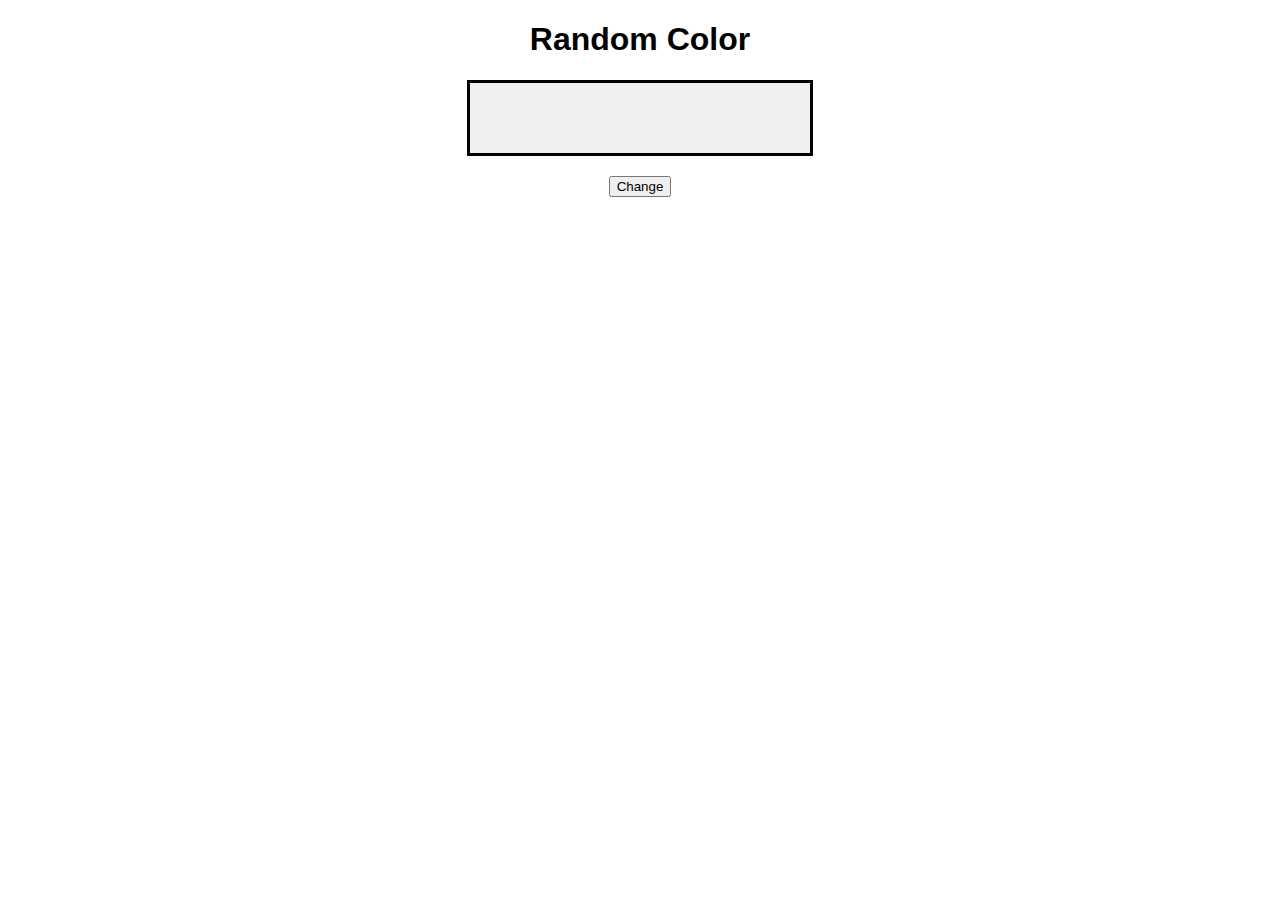
<file: awang27/index.html>
<!DOCTYPE html>
<html lang="en">

<head>

  <meta charset="UTF-8">
  <meta name="viewport" content="width=device-width, initial-scale=1.0">
  <title>Placeholder Title</title>
  <link rel="stylesheet" href="main.css">

</head>

<body>

  <div class="container">
    <h1>Random Color</h1>
    <div id="colorBox"></div>

    <div class="button-group">
      <button id="changeBtn">Change</button>
    </div>
  </div>

  <script src="script.js"></script>

</body>

</html>
</file>
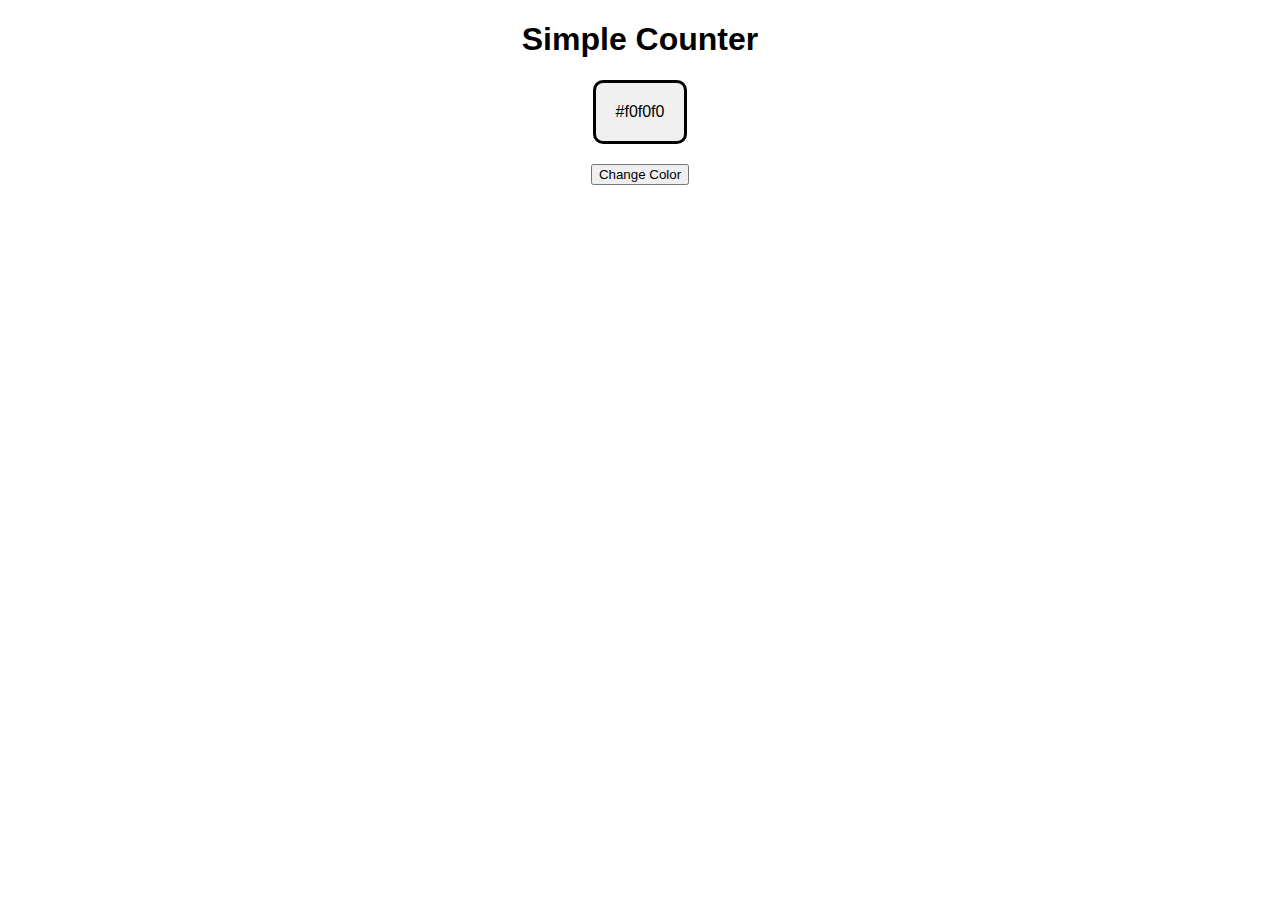
<file: bschnetz/index.html>
<!DOCTYPE html>
<html lang="en">
<head>


 <meta charset="UTF-8">
   <meta name="viewport" content="width=device-width, initial-scale=1.0">
   <title>Random Color Box</title>
   <link rel="stylesheet" href="main.css">


 </head>
<body>


 <div class="container">
   <h1>Simple Counter</h1>
   <div id="colorBox">#f0f0f0</div>


   <div class="button-group">
     <button id="changeColorBtn">Change Color</button>
     </div>
 </div>


 <script src="script.js"></script>


</body>
</html>
</file>
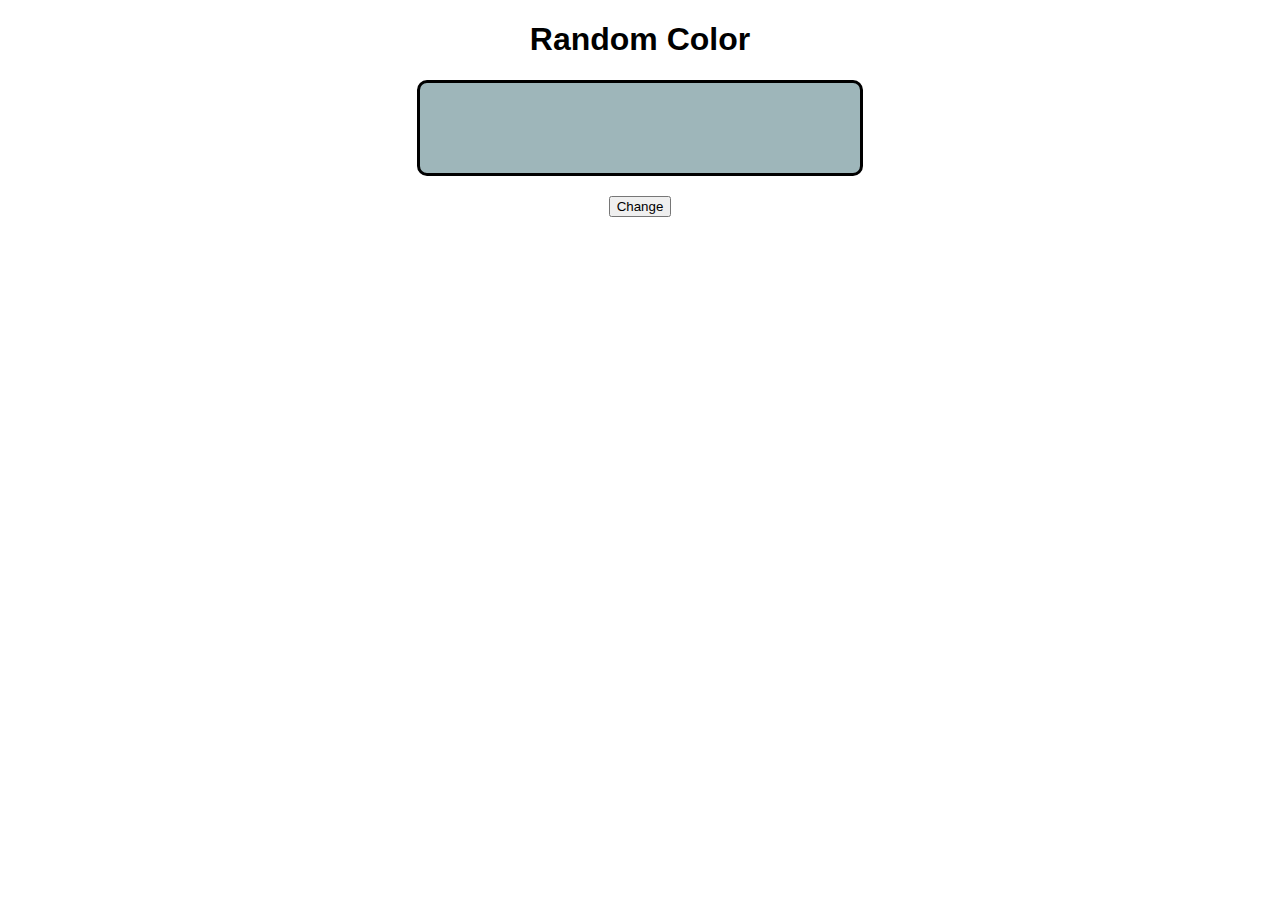
<file: enorton3/index.html>
<!DOCTYPE html>
<html lang="en">
<head>

  <meta charset="UTF-8">
    <meta name="viewport" content="width=device-width, initial-scale=1.0">
    <title>Color Button</title>
    <link rel="stylesheet" href="main.css">

  </head>
<body>

  <div class="container">
    <h1>Random Color</h1>
    <div id="colorBox"></div>

    <div class="button-group">
    <button id="changeBtn">Change</button>
      </div>
  </div>

  <script src="script.js"></script>

</body>
</html>
</file>
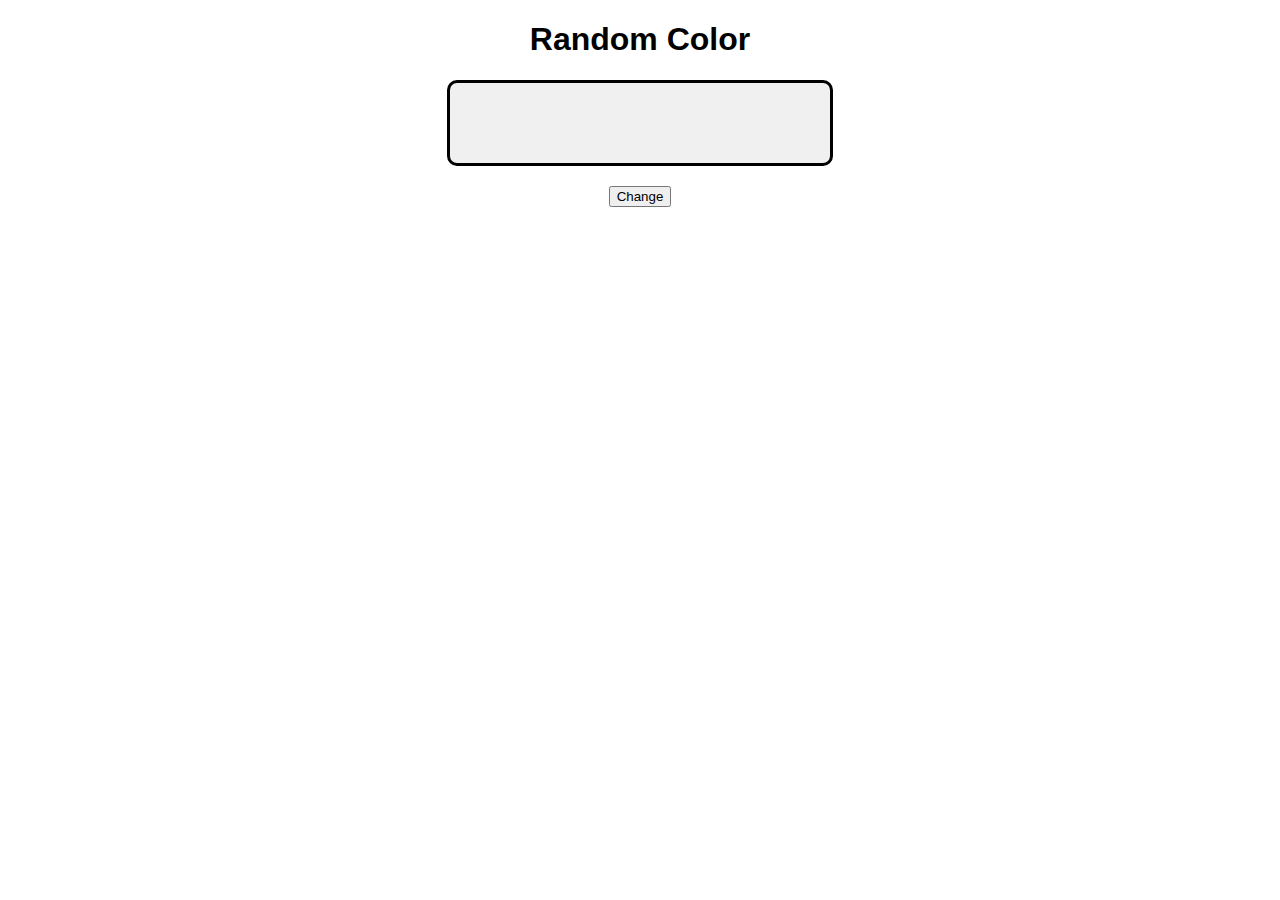
<file: nnorton2/index.html>
<!DOCTYPE html>
<html lang="en">
<head>


 <meta charset="UTF-8">
   <meta name="viewport" content="width=device-width, initial-scale=1.0">
   <title>Placeholder Title</title>
   <link rel="stylesheet" href="main.css">


 </head>
<body>


 <div class="container">
   <h1>Random Color</h1>
   <div id="counterBox"></div>


   <div class="button-group">
   <button id="changecolorBtn">Change</button>


     </div>
 </div>


 <script src="script.js"></script>


</body>
</html>
</file>
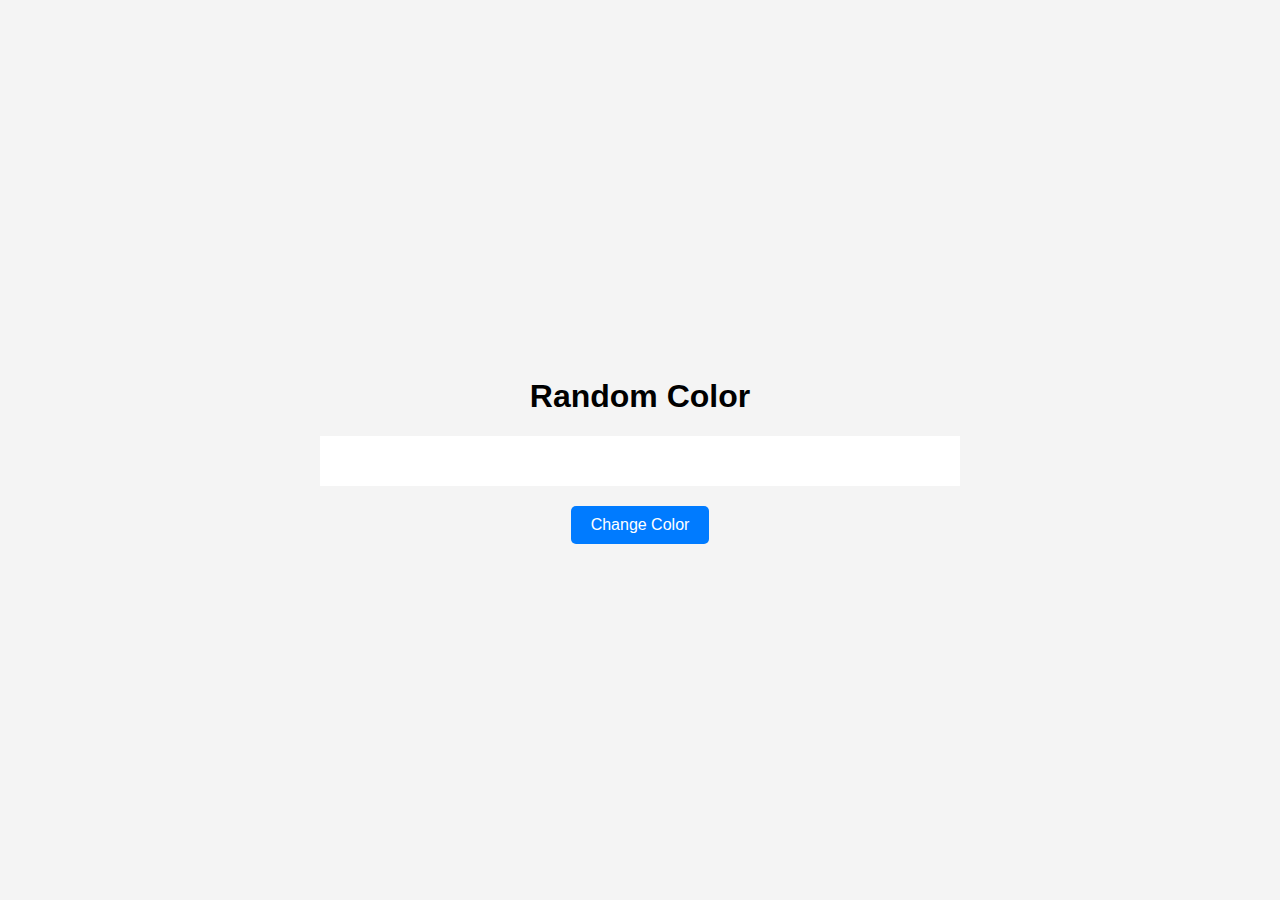
<file: sco/index.html>
<!DOCTYPE html>
<html lang="en">
<head>
    <meta charset="UTF-8">
    <meta name="viewport" content="width=device-width, initial-scale=1.0">
    <title>Random Color</title>
    <link rel="stylesheet" href="main.css">
</head>
<body>
    <h1>Random Color</h1>
    <div id="colorBar"></div>
    <button id="changeColorButton">Change Color</button>

    <script src="script.js"></script> 
</body>
</html>
</file>
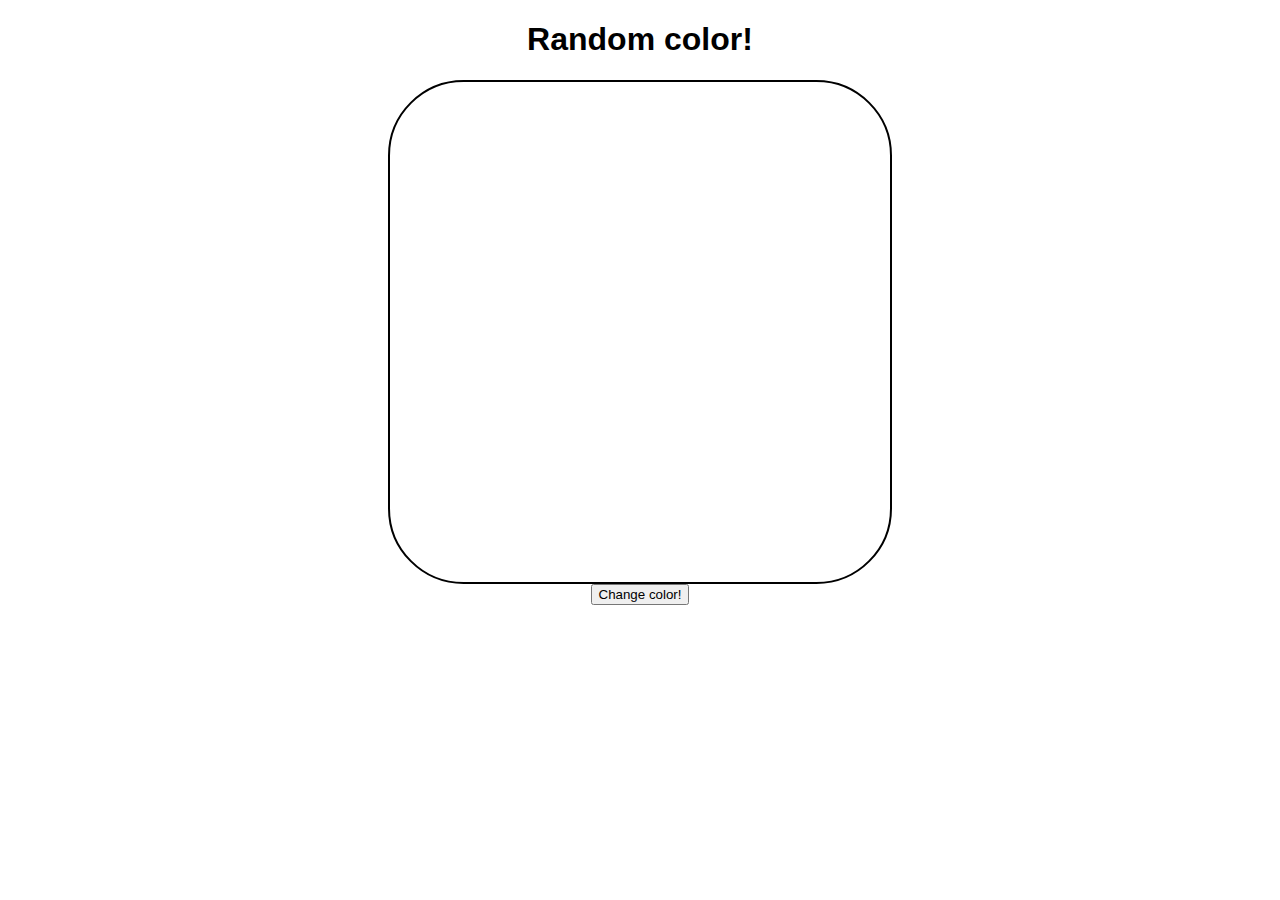
<file: wgriffi3/index.html>
<!DOCTYPE html>
<html lang="en">
<head>

  <meta charset="UTF-8">
    <meta name="viewport" content="width=device-width, initial-scale=1.0">
    <title>Random Color Button!</title>
    <link rel="stylesheet" href="main.css">

  </head>
<body>

  <div class="wrapper">
  <h1>Random color!</h1>
  <div id="color_area"></div>

  <button id="color_button">Change color!</button>
  </div>

  
  <script src="script.js"></script>



  

</body>
</html>
</file>
<file: awang27/main.css>
body {
  height: 100%;
  margin: 0;
  display: flex;
  justify-content: center;
  align-items: center;
  font-family: Arial, sans-serif;
}

.container {
  display: flex;
  flex-direction: column;
  justify-content: center;
  align-items: center;
}

#colorBox {
  border: 3px solid #000;
  padding: 20px;
  height: 30px;
  width: 300px;
  background-color: #f0f0f0;
  margin-bottom: 20px;
}

.button-group {
  display: flex;
  gap: 10px;
}
</file>
<file: bschnetz/main.css>
body {
  height: 100%;
  margin: 0;
  display: flex;
  justify-content: center;
  align-items: center;
  font-family: Arial, sans-serif;
 }
 
 
 .container {
  display: flex;
  flex-direction: column;
  justify-content: center;
  align-items: center;
 }
 
 
 #colorBox {
  border: 3px solid #000;
  padding: 20px;
  border-radius: 10px;
  background-color: #f0f0f0;
  margin-bottom: 20px;
 }
 
 
 .button-group {
  display: flex;
  gap: 10px;
 }
</file>
<file: enorton3/main.css>
body {
    height: 100%;
    margin: 0;
    display: flex;
    justify-content: center;
    align-items: center;
    font-family: Arial, sans-serif;
  }
  
  .container {
    display: flex;
    flex-direction: column;
    justify-content: center;
    align-items: center;
  }
  
  #colorBox {
    border: 3px solid #000;
    padding: 20px;
    border-radius: 10px;
    background-color: #809fa5c3;
    margin-bottom: 20px;
    width: 400px;
    height: 50px;
  }
  
  .button-group {
    display: flex;
    gap: 10px;
  }
</file>
<file: nnorton2/main.css>
body {
 height: 100%;
 margin: 0;
 display: flex;
 justify-content: center;
 align-items: center;
 font-family: Arial, sans-serif;
}


.container {
 display: flex;
 flex-direction: column;
 justify-content: center;
 align-items: center;
}


#counterBox {
 border: 3px solid #000;
 padding: 40px;
 border-radius: 10px;
 background-color: #f0f0f0;
 width: 300px;
 margin-bottom: 20px;
}


.button-group {
 display: flex;
 gap: 10px;
}
</file>
<file: sco/main.css>
/* main.css */

body {
  font-family: Arial, sans-serif;
  display: flex;
  flex-direction: column;
  align-items: center;
  justify-content: center;
  height: 100vh;
  margin: 0;
  background-color: #f4f4f4; 
}

#colorBar {
  width: 50%;
  height: 50px;
  background-color: #ffffff; 
  transition: background-color 0.3s ease; 
}

#changeColorButton {
  margin-top: 20px;
  padding: 10px 20px;
  font-size: 16px;
  border: none;
  border-radius: 5px;
  cursor: pointer;
  background-color: #007BFF; 
  color: white;
  transition: background-color 0.3s ease;
}
</file>
<file: wgriffi3/main.css>
body {
  height: 100%;
  margin: 0;
  font-family: Arial, sans-serif;
}

.wrapper {
    display: flex;
    flex-direction: column;
    align-items: center;
    justify-content: center;
}

#color_area {
    color: white;
    height: 500px;
    width: 500px;
    border: 2px solid black;
    border-radius: 15%;
}
</file>
